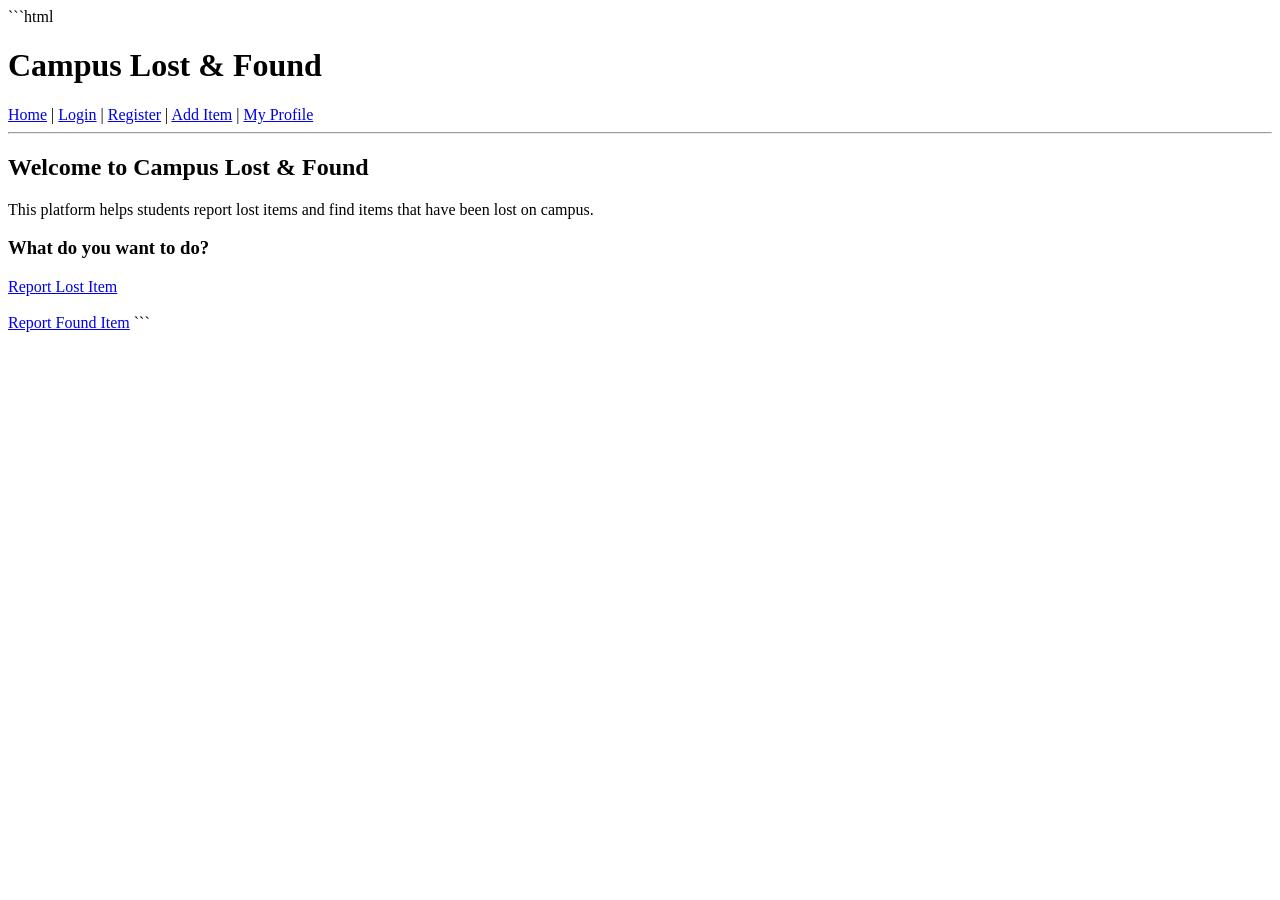
<file: index.html>
```html
<!DOCTYPE html>
<html>
<head>
    <title>Campus Lost & Found</title>
</head>

<body>

    <h1>Campus Lost & Found</h1>

    <nav>
        <a href="index.html">Home</a> |
        <a href="login.html">Login</a> |
        <a href="registration.html">Register</a> |
        <a href="Add_item.html">Add Item</a> |
        <a href="profile.html">My Profile</a>
    </nav>

    <hr>

    <h2>Welcome to Campus Lost & Found</h2>

    <p>
        This platform helps students report lost items
        and find items that have been lost on campus.
    </p>

    <h3>What do you want to do?</h3>

    <a href="lost_item.html">Report Lost Item</a>
    <br><br>

    <a href="found_item.html">Report Found Item</a>

</body>
</html>
```
</file>
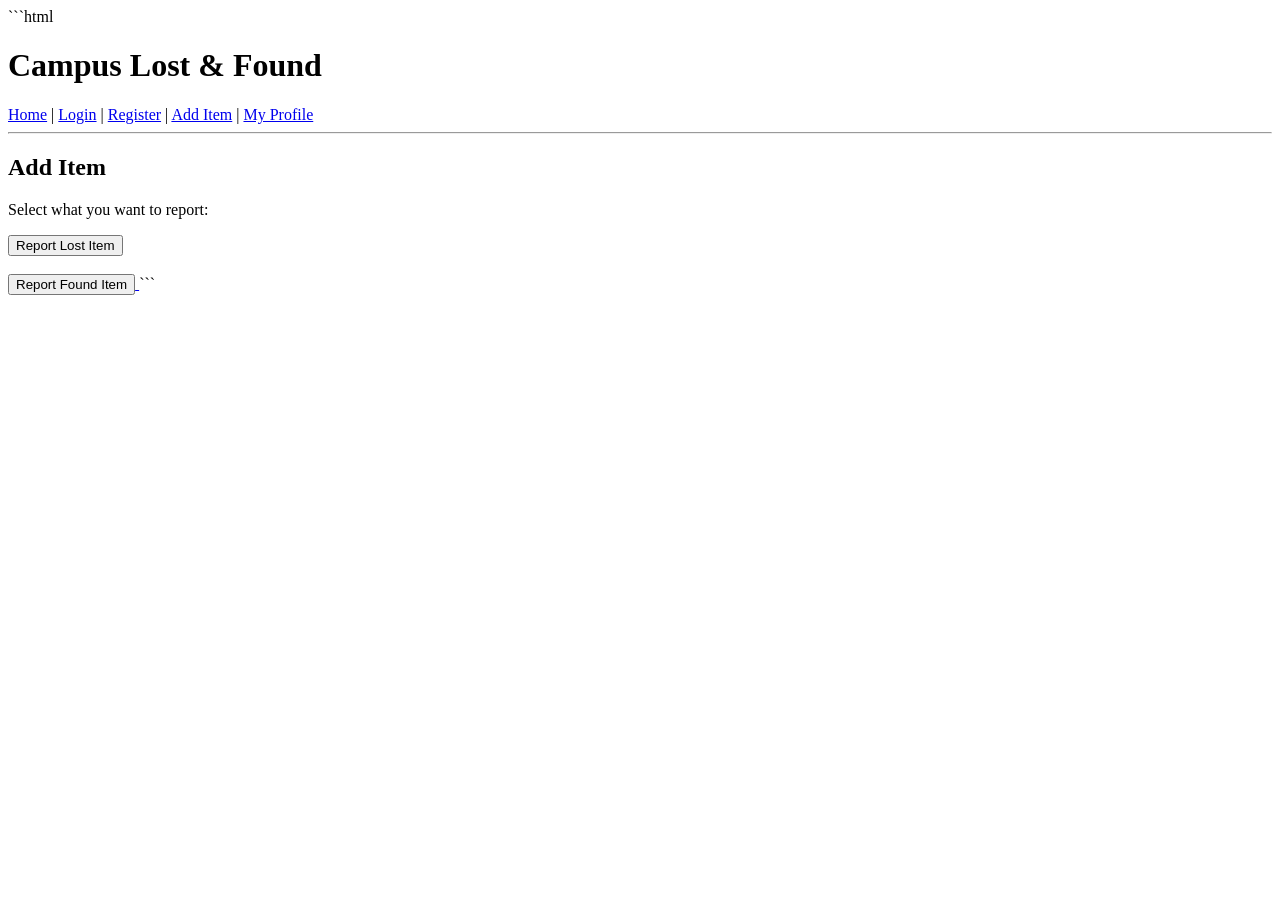
<file: Add_item.html>
```html
<!DOCTYPE html>
<html>
<head>
    <title>Add Item</title>
</head>

<body>

    <h1>Campus Lost & Found</h1>

    <nav>
        <a href="index.html">Home</a> |
        <a href="login.html">Login</a> |
        <a href="registration.html">Register</a> |
        <a href="Add_item.html">Add Item</a> |
        <a href="profile.html">My Profile</a>
    </nav>

    <hr>

    <h2>Add Item</h2>

    <p>Select what you want to report:</p>

    <a href="lost_item.html">
        <button type="button">Report Lost Item</button>
    </a>

    <br><br>

    <a href="found_item.html">
        <button type="button">Report Found Item</button>
    </a>

</body>
</html>
```
</file>
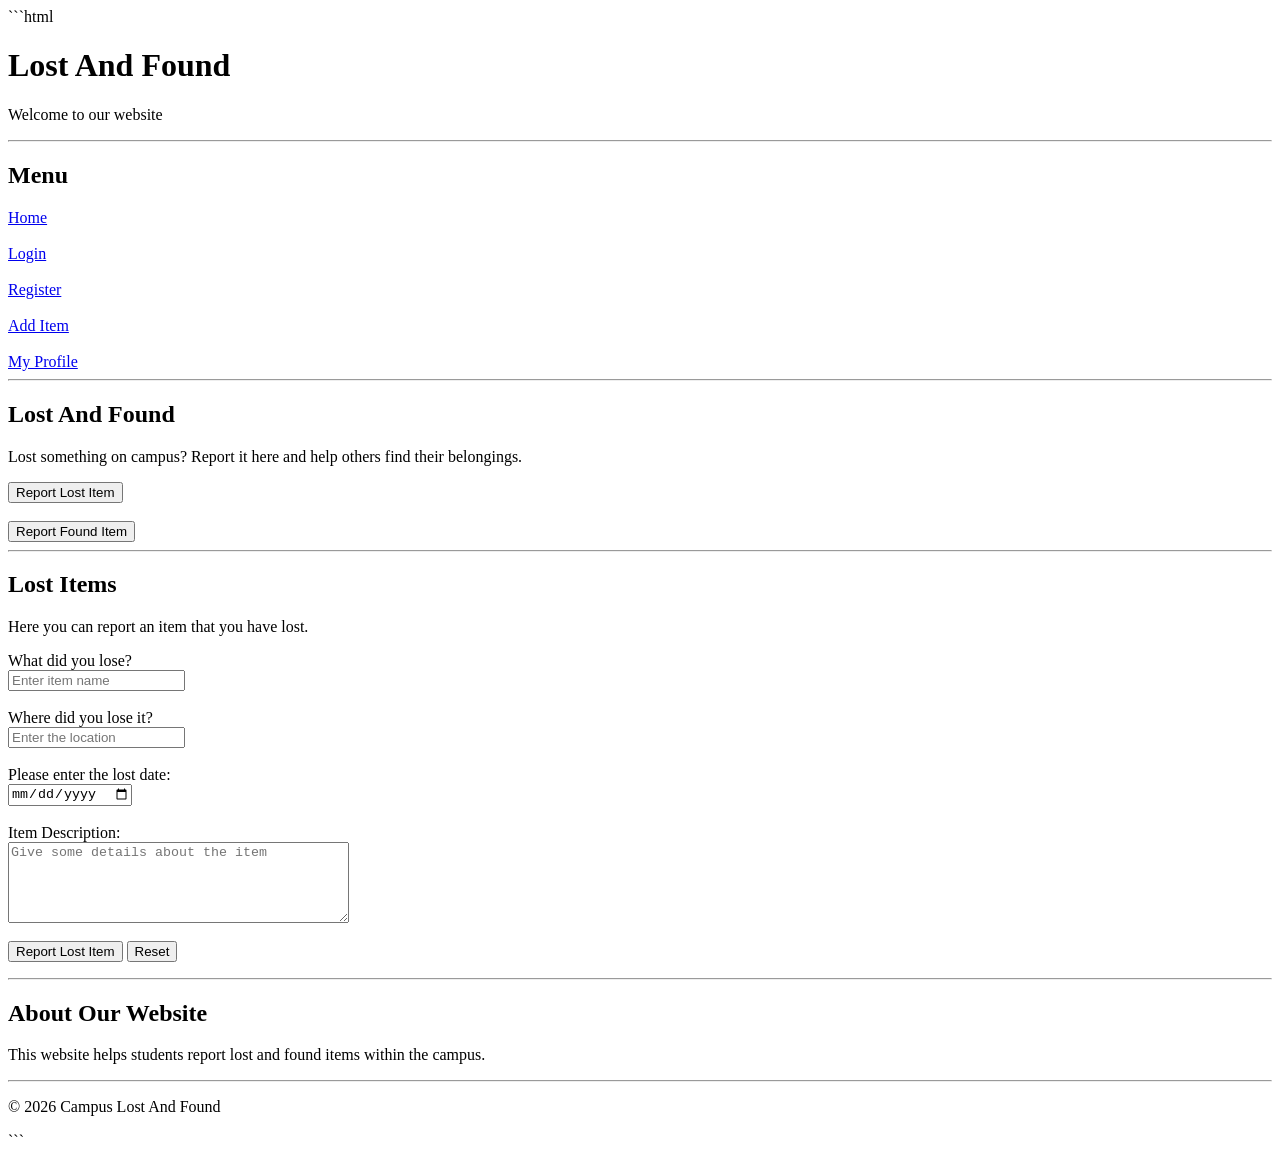
<file: base.html>
```html
<!DOCTYPE html>
<html lang="en">

<head>

    <meta charset="UTF-8">

    <meta name="viewport" content="width=device-width, initial-scale=1.0">

    <title>Campus Lost And Found</title>

</head>

<body>

    <!-- ================= HEADER ================= -->

    <h1>Lost And Found</h1>

    <p>Welcome to our website</p>

    <hr>


    <!-- ================= MENU ================= -->

    <h2>Menu</h2>

    <a href="index.html">Home</a>

    <br><br>

    <a href="login.html">Login</a>

    <br><br>

    <a href="registration.html">Register</a>

    <br><br>

    <a href="Add_item.html">Add Item</a>

    <br><br>

    <a href="profile.html">My Profile</a>

    <hr>


    <!-- ================= LOST AND FOUND ================= -->

    <h2>Lost And Found</h2>

    <p>
        Lost something on campus?
        Report it here and help others find their belongings.
    </p>


    <!-- Report Lost Item -->

    <a href="lost_item.html">
        <button type="button">
            Report Lost Item
        </button>
    </a>

    <br><br>


    <!-- Report Found Item -->

    <a href="found_item.html">
        <button type="button">
            Report Found Item
        </button>
    </a>

    <hr>


    <!-- ================= LOST ITEM FORM ================= -->

    <h2>Lost Items</h2>

    <p>
        Here you can report an item that you have lost.
    </p>

    <form>

        <!-- Item Name -->

        <label for="itemName">
            What did you lose?
        </label>

        <br>

        <input
            type="text"
            id="itemName"
            name="item_name"
            placeholder="Enter item name"
        >

        <br><br>


        <!-- Location -->

        <label for="location">
            Where did you lose it?
        </label>

        <br>

        <input
            type="text"
            id="location"
            name="location"
            placeholder="Enter the location"
        >

        <br><br>


        <!-- Lost Date -->

        <label for="lostDate">
            Please enter the lost date:
        </label>

        <br>

        <input
            type="date"
            id="lostDate"
            name="lost_date"
        >

        <br><br>


        <!-- Description -->

        <label for="description">
            Item Description:
        </label>

        <br>

        <textarea
            id="description"
            name="description"
            placeholder="Give some details about the item"
            rows="5"
            cols="40"
        ></textarea>

        <br><br>


        <!-- Submit -->

        <button type="submit">
            Report Lost Item
        </button>

        <!-- Reset -->

        <button type="reset">
            Reset
        </button>

    </form>

    <hr>


    <!-- ================= ABOUT ================= -->

    <h2>About Our Website</h2>

    <p>
        This website helps students report lost and found items
        within the campus.
    </p>

    <hr>


    <!-- ================= FOOTER ================= -->

    <p>
        &copy; 2026 Campus Lost And Found
    </p>

</body>

</html>
```
</file>
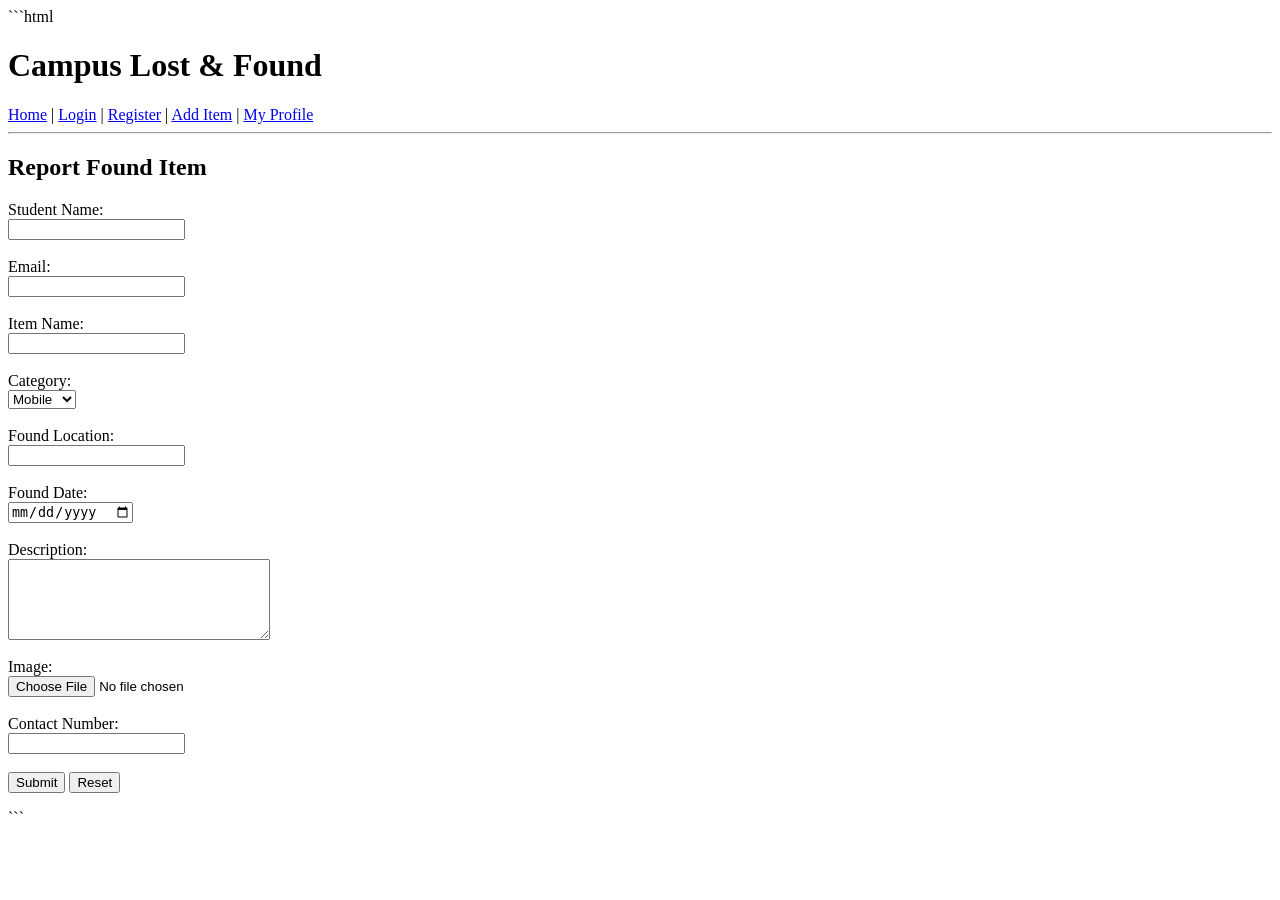
<file: found_item.html>
```html
<!DOCTYPE html>
<html>
<head>
    <title>Report Found Item</title>
</head>

<body>

    <h1>Campus Lost & Found</h1>

    <nav>
        <a href="index.html">Home</a> |
        <a href="login.html">Login</a> |
        <a href="registration.html">Register</a> |
        <a href="Add_item.html">Add Item</a> |
        <a href="profile.html">My Profile</a>
    </nav>

    <hr>

    <h2>Report Found Item</h2>

    <form>

        <label>Student Name:</label><br>
        <input type="text" name="student_name" required>
        <br><br>

        <label>Email:</label><br>
        <input type="email" name="email" required>
        <br><br>

        <label>Item Name:</label><br>
        <input type="text" name="item_name" required>
        <br><br>

        <label>Category:</label><br>
        <select name="category">
            <option>Mobile</option>
            <option>Wallet</option>
            <option>Bag</option>
            <option>Books</option>
            <option>ID Card</option>
            <option>Other</option>
        </select>
        <br><br>

        <label>Found Location:</label><br>
        <input type="text" name="location" required>
        <br><br>

        <label>Found Date:</label><br>
        <input type="date" name="date" required>
        <br><br>

        <label>Description:</label><br>
        <textarea name="description" rows="5" cols="30"></textarea>
        <br><br>

        <label>Image:</label><br>
        <input type="file" name="image">
        <br><br>

        <label>Contact Number:</label><br>
        <input type="tel" name="contact" required>
        <br><br>

        <input type="submit" value="Submit">
        <input type="reset" value="Reset">

    </form>

</body>
</html>
```
</file>
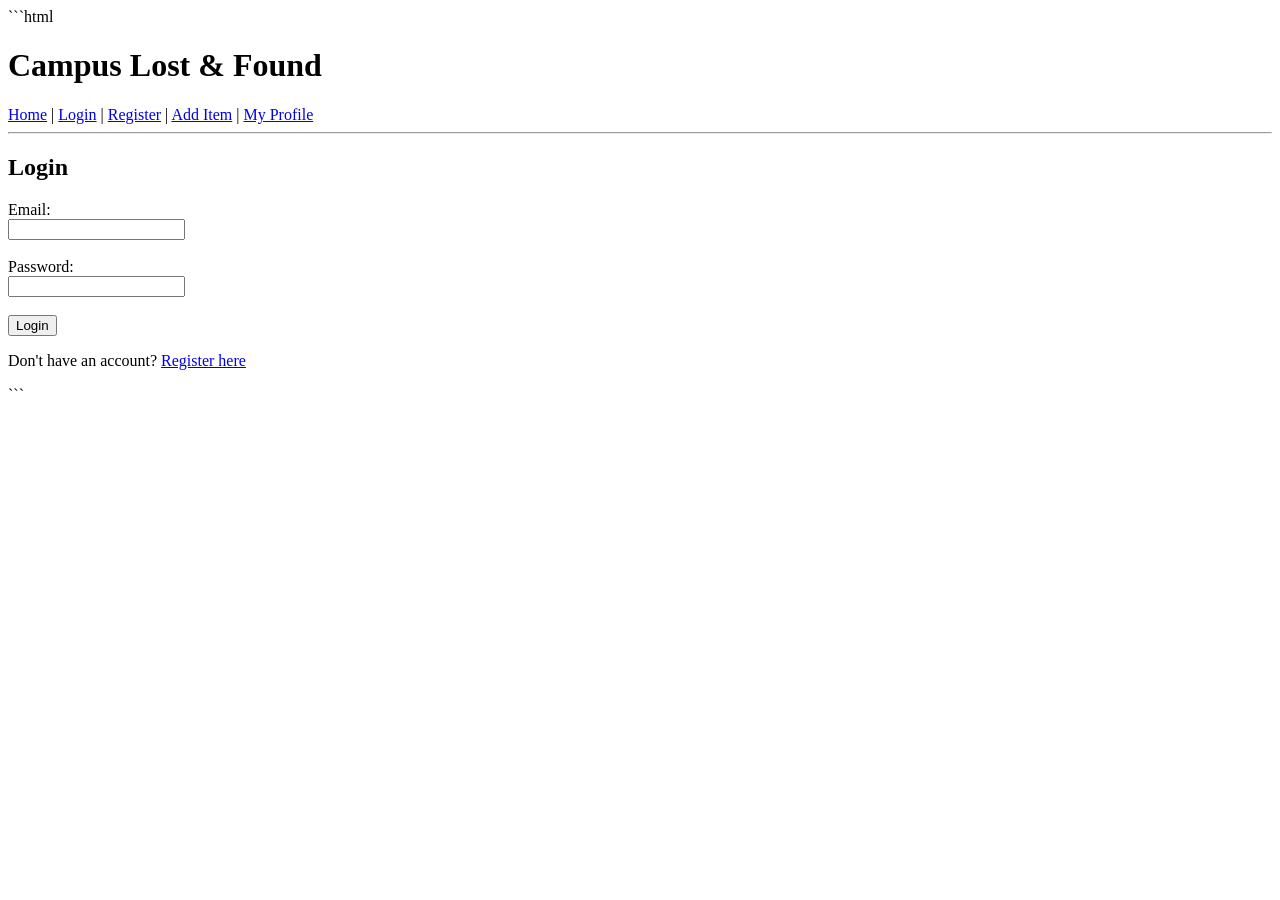
<file: login.html>
```html
<!DOCTYPE html>
<html>
<head>
    <title>Login</title>
</head>

<body>

    <h1>Campus Lost & Found</h1>

    <nav>
        <a href="index.html">Home</a> |
        <a href="login.html">Login</a> |
        <a href="registration.html">Register</a> |
        <a href="Add_item.html">Add Item</a> |
        <a href="profile.html">My Profile</a>
    </nav>

    <hr>

    <h2>Login</h2>

    <form>

        <label>Email:</label><br>
        <input type="email" name="email" required>
        <br><br>

        <label>Password:</label><br>
        <input type="password" name="password" required>
        <br><br>

        <input type="submit" value="Login">

    </form>

    <p>
        Don't have an account?
        <a href="registration.html">Register here</a>
    </p>

</body>
</html>
```
</file>
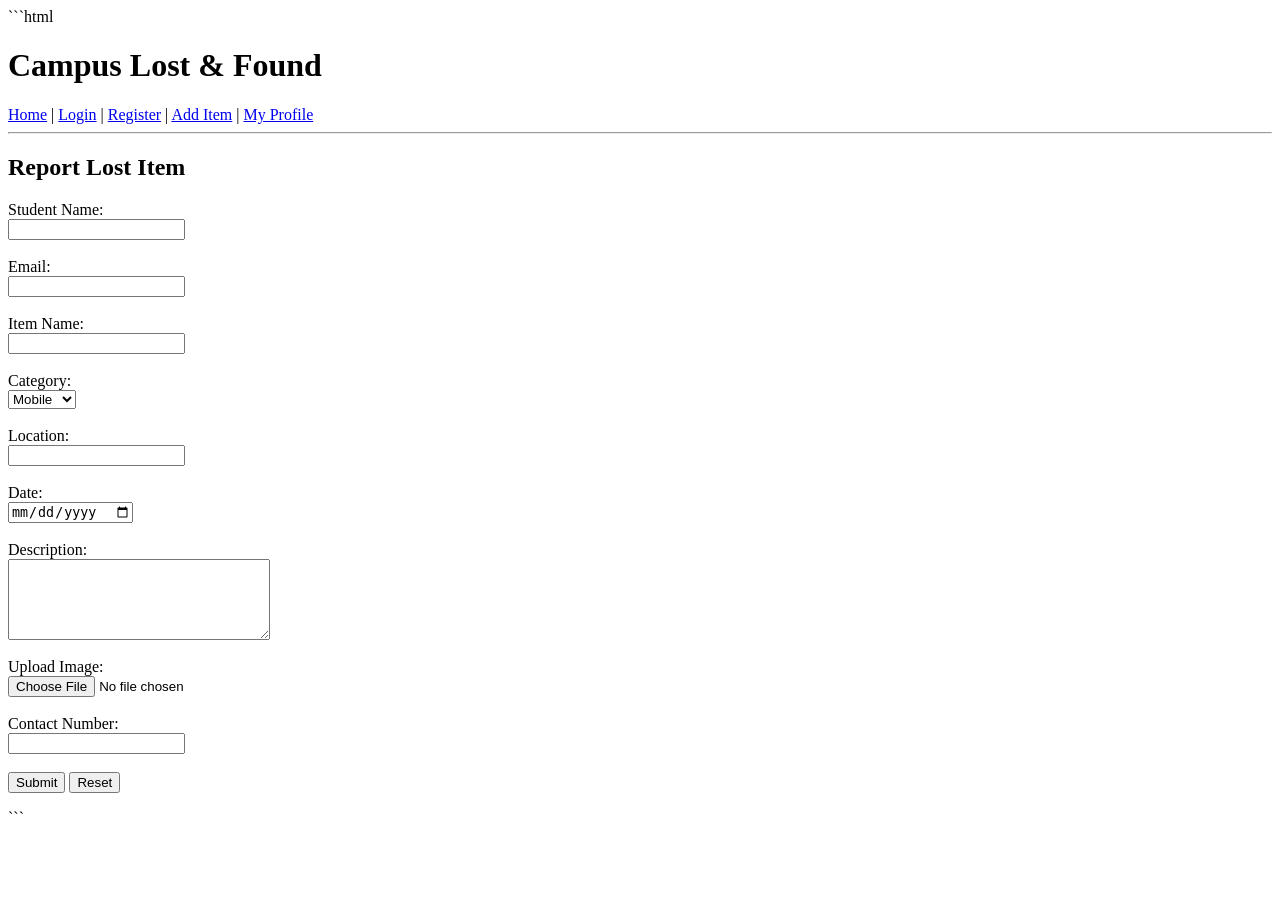
<file: lost_items.html>
```html
<!DOCTYPE html>
<html>
<head>
    <title>Report Lost Item</title>
</head>

<body>

    <h1>Campus Lost & Found</h1>

    <nav>
        <a href="index.html">Home</a> |
        <a href="login.html">Login</a> |
        <a href="registration.html">Register</a> |
        <a href="Add_item.html">Add Item</a> |
        <a href="profile.html">My Profile</a>
    </nav>

    <hr>

    <h2>Report Lost Item</h2>

    <form>

        <label>Student Name:</label><br>
        <input type="text" name="student_name" required>
        <br><br>

        <label>Email:</label><br>
        <input type="email" name="email" required>
        <br><br>

        <label>Item Name:</label><br>
        <input type="text" name="item_name" required>
        <br><br>

        <label>Category:</label><br>
        <select name="category">
            <option>Mobile</option>
            <option>Wallet</option>
            <option>Bag</option>
            <option>Books</option>
            <option>ID Card</option>
            <option>Other</option>
        </select>
        <br><br>

        <label>Location:</label><br>
        <input type="text" name="location" required>
        <br><br>

        <label>Date:</label><br>
        <input type="date" name="date" required>
        <br><br>

        <label>Description:</label><br>
        <textarea name="description" rows="5" cols="30"></textarea>
        <br><br>

        <label>Upload Image:</label><br>
        <input type="file" name="image">
        <br><br>

        <label>Contact Number:</label><br>
        <input type="tel" name="contact" required>
        <br><br>

        <input type="submit" value="Submit">
        <input type="reset" value="Reset">

    </form>

</body>
</html>
```
</file>
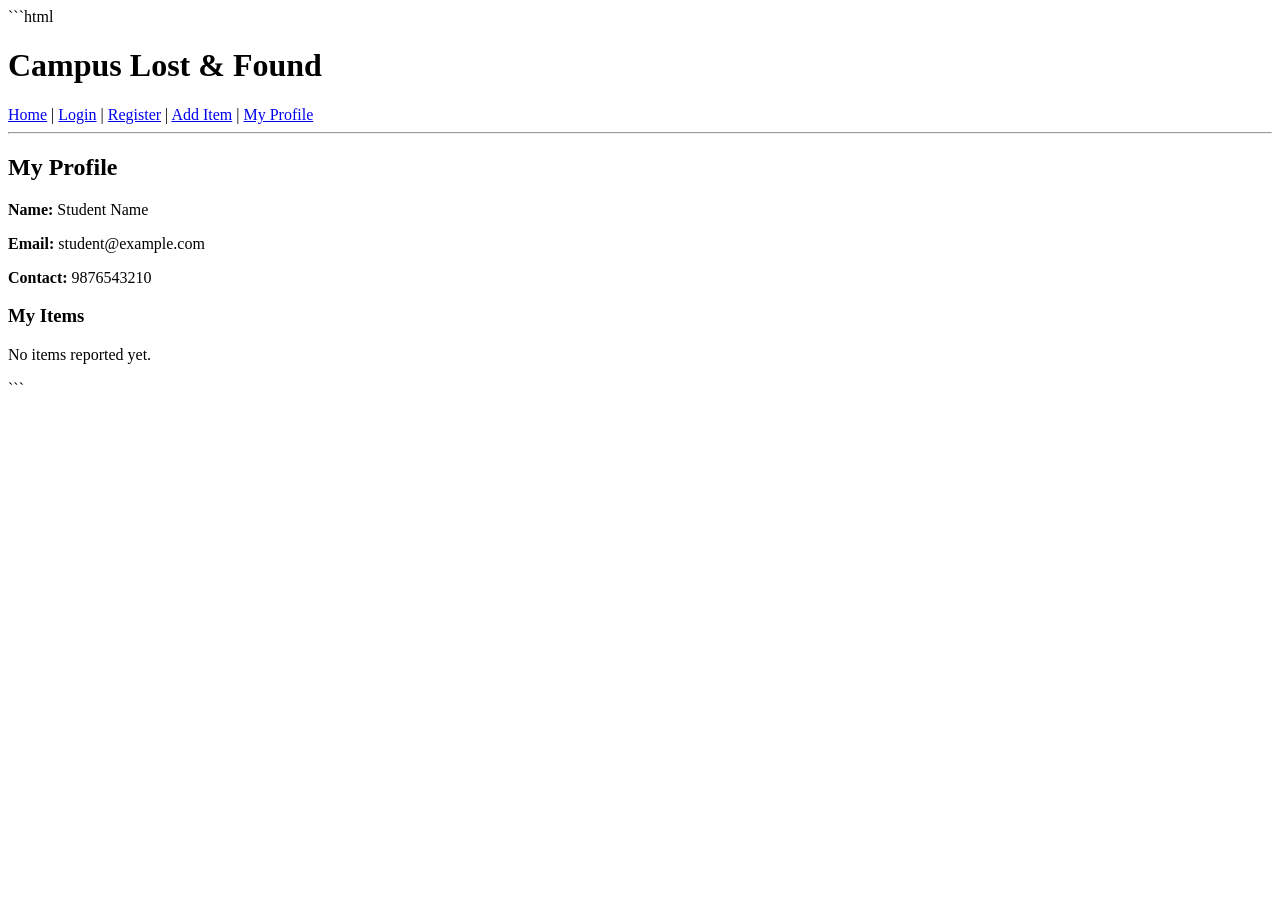
<file: profile.html>
```html
<!DOCTYPE html>
<html>
<head>
    <title>My Profile</title>
</head>

<body>

    <h1>Campus Lost & Found</h1>

    <nav>
        <a href="index.html">Home</a> |
        <a href="login.html">Login</a> |
        <a href="registration.html">Register</a> |
        <a href="Add_item.html">Add Item</a> |
        <a href="profile.html">My Profile</a>
    </nav>

    <hr>

    <h2>My Profile</h2>

    <p><strong>Name:</strong> Student Name</p>

    <p><strong>Email:</strong> student@example.com</p>

    <p><strong>Contact:</strong> 9876543210</p>

    <h3>My Items</h3>

    <p>No items reported yet.</p>

</body>
</html>
```
</file>
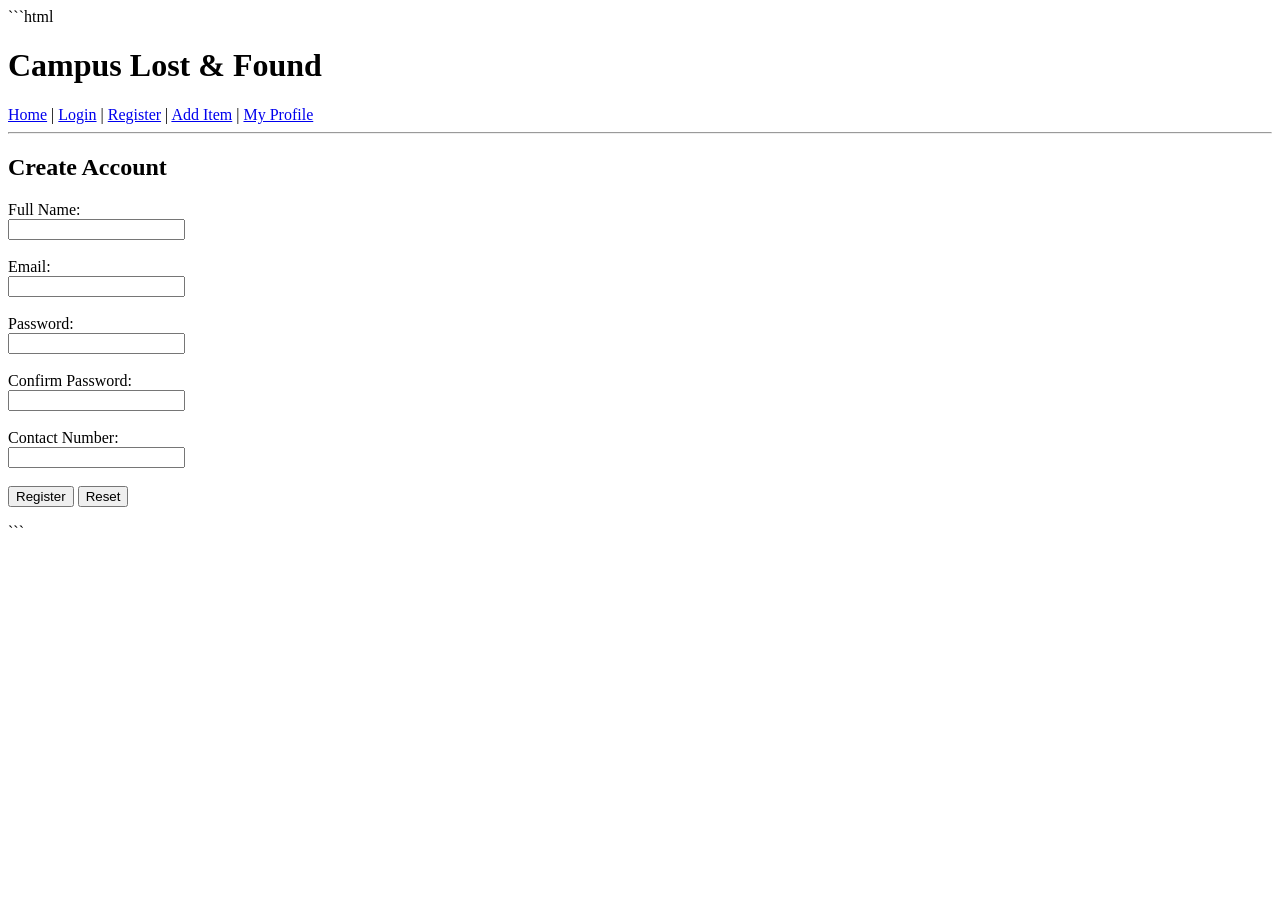
<file: registration.html>
```html
<!DOCTYPE html>
<html>
<head>
    <title>Registration</title>
</head>

<body>

    <h1>Campus Lost & Found</h1>

    <nav>
        <a href="index.html">Home</a> |
        <a href="login.html">Login</a> |
        <a href="registration.html">Register</a> |
        <a href="Add_item.html">Add Item</a> |
        <a href="profile.html">My Profile</a>
    </nav>

    <hr>

    <h2>Create Account</h2>

    <form>

        <label>Full Name:</label><br>
        <input type="text" name="name" required>
        <br><br>

        <label>Email:</label><br>
        <input type="email" name="email" required>
        <br><br>

        <label>Password:</label><br>
        <input type="password" name="password" required>
        <br><br>

        <label>Confirm Password:</label><br>
        <input type="password" name="confirm_password" required>
        <br><br>

        <label>Contact Number:</label><br>
        <input type="tel" name="contact" required>
        <br><br>

        <input type="submit" value="Register">
        <input type="reset" value="Reset">

    </form>

</body>
</html>
```
</file>
